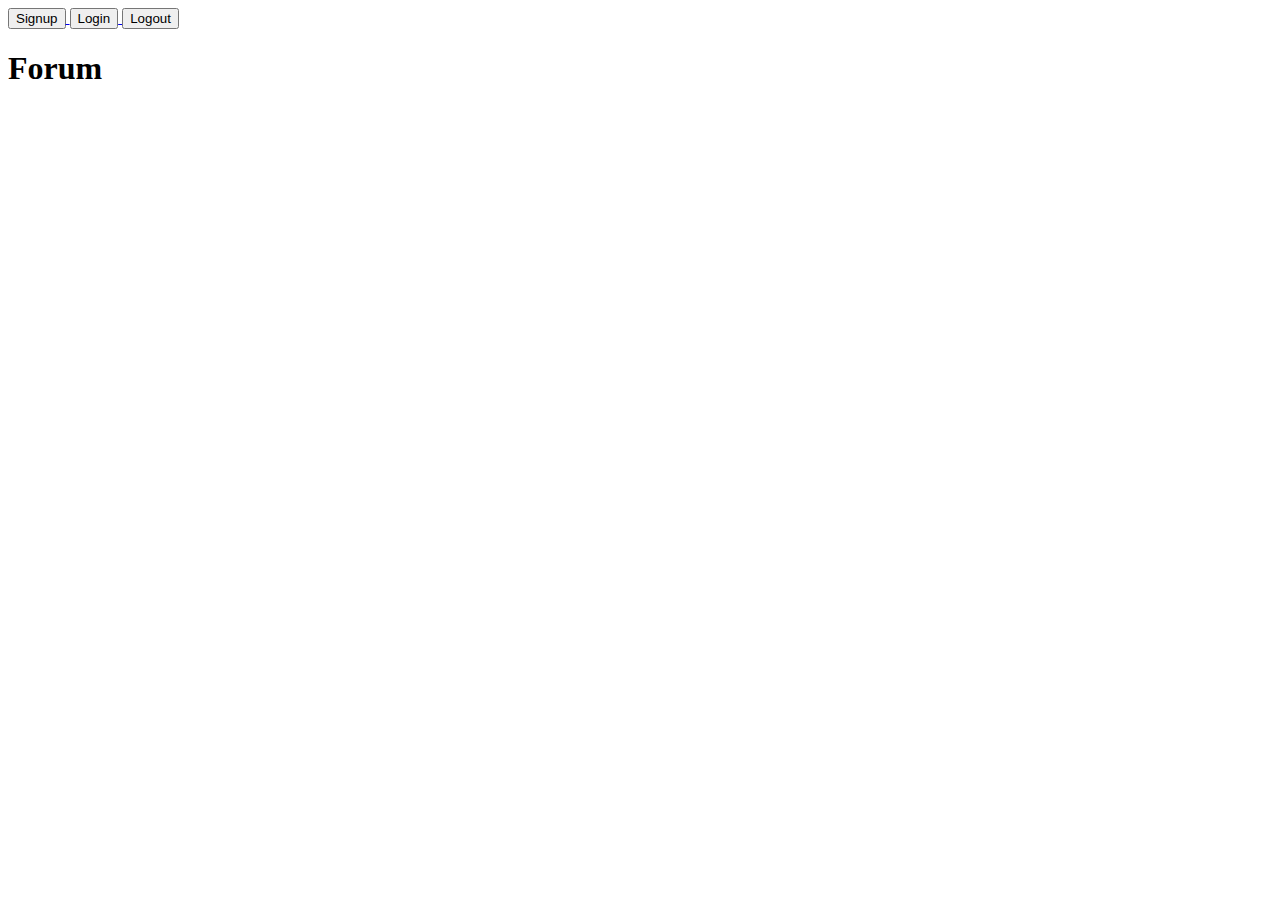
<file: views/index.html>
<!DOCTYPE html>
<html lang="en">
<head>
    <meta charset="UTF-8">
    <title>Title</title>
</head>
<body>
<div>
    <a href="/signup">
        <button>Signup</button>
    </a>
    <a href="/login">
        <button>Login</button>
    </a>
    <a href="/logout">
        <button id="logout">Logout</button>
    </a>
</div>


<h1>Forum</h1>
</body>
</html>
</file>
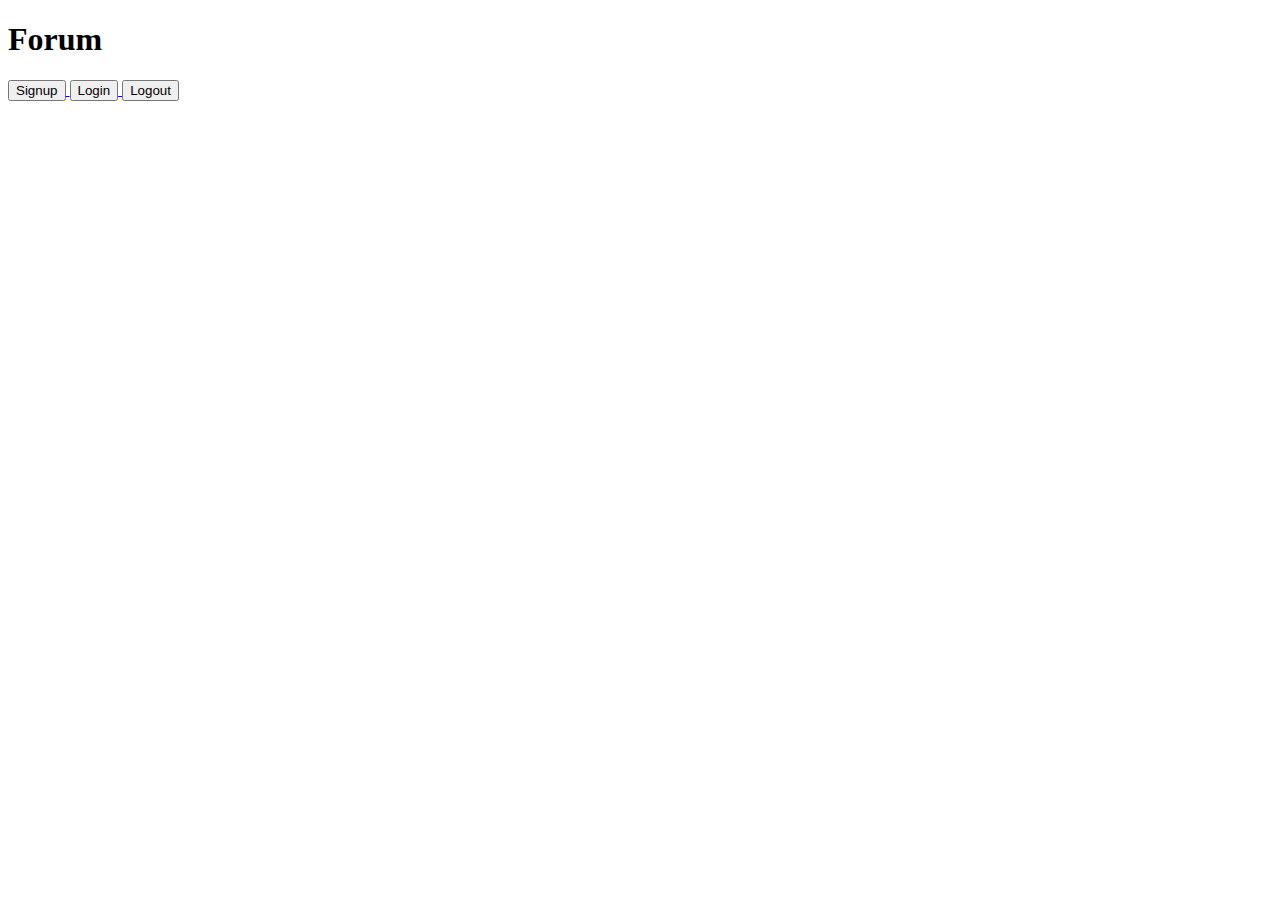
<file: web/index.html>
<!DOCTYPE html>
<html lang="en">
<head>
    <meta charset="UTF-8">
    <title>index</title>
</head>
<body>

<h1>Forum</h1>

<div>
    <a href="/signup">
        <button>Signup</button>
    </a>
    <a href="/login">
        <button>Login</button>
    </a>
    <a href="/logout">
        <button id="logout">Logout</button>
    </a>
</div>

</body>
</html>
</file>
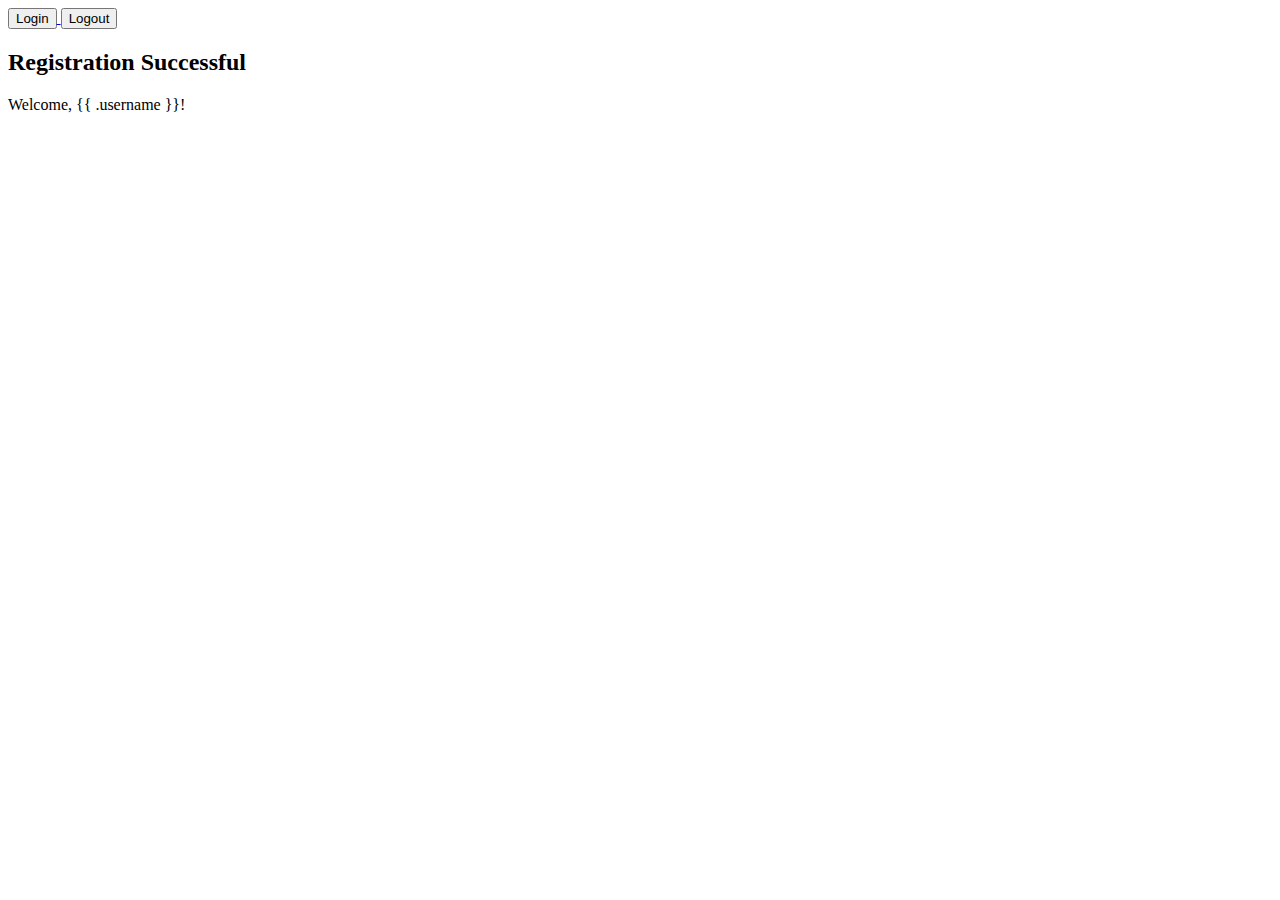
<file: views/user.html>
<!DOCTYPE html>
<html lang="en">
<head>
    <meta charset="UTF-8">
    <title>User</title>
</head>
<head>
    <title>Registration Successful</title>
</head>
<body>

<div>
    <a href="/login">
        <button>Login</button>
    </a>
    <a href="/logout">
        <button id="logout">Logout</button>
    </a>
</div>

<h2>Registration Successful</h2>
<p>Welcome, {{ .username }}!</p>

</body>
</html>
</file>
